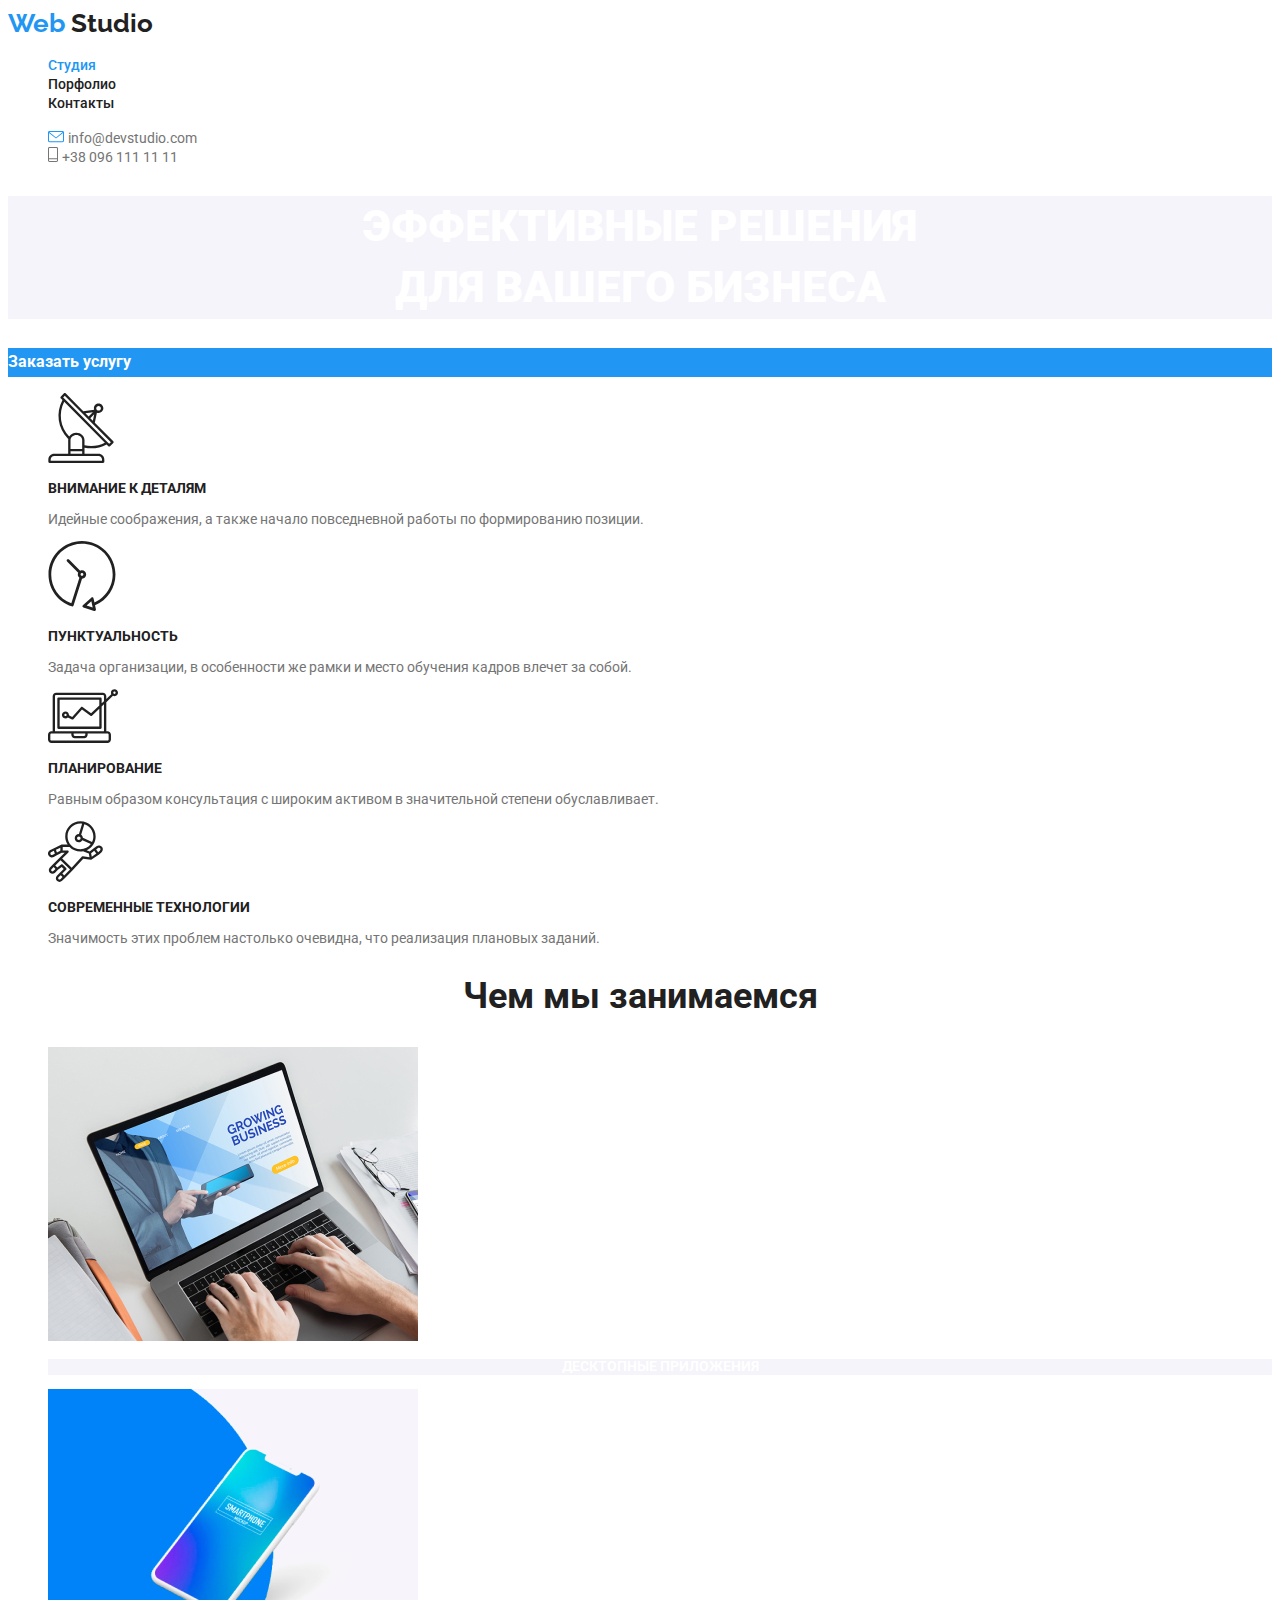
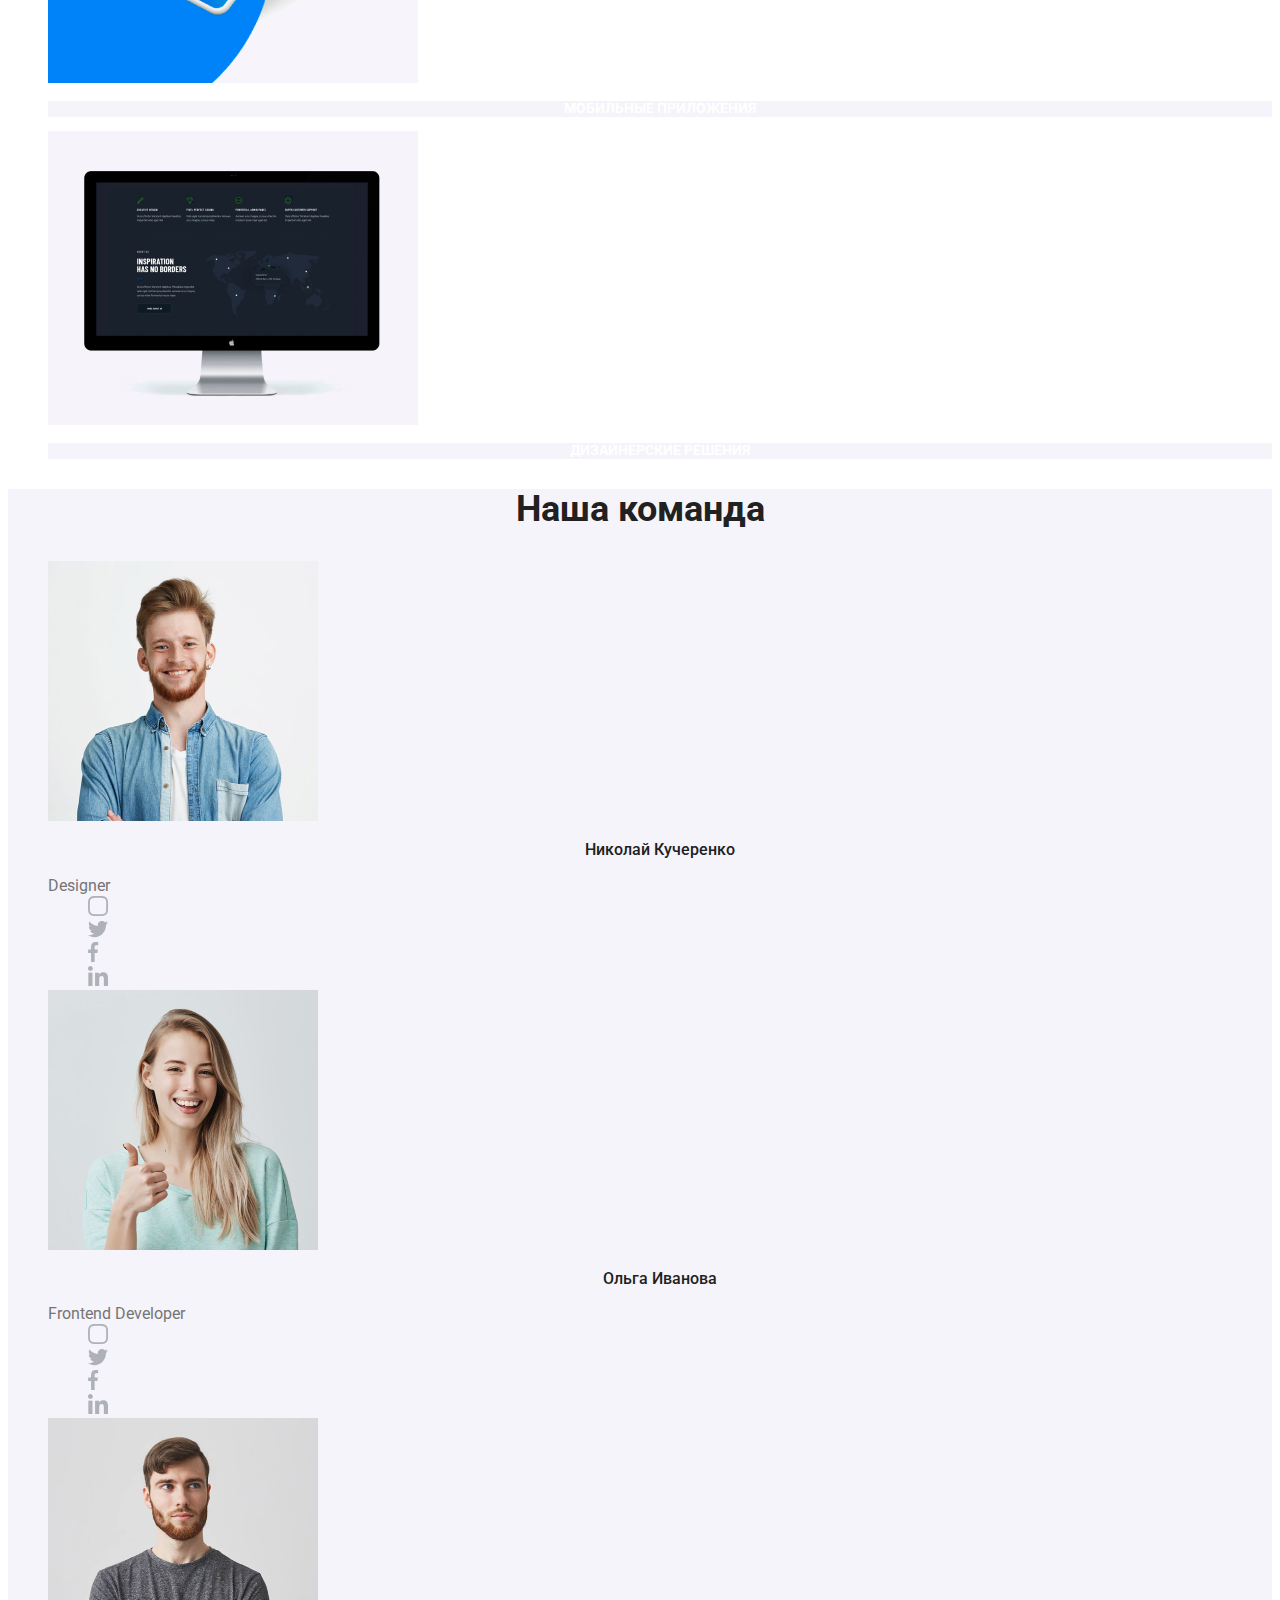
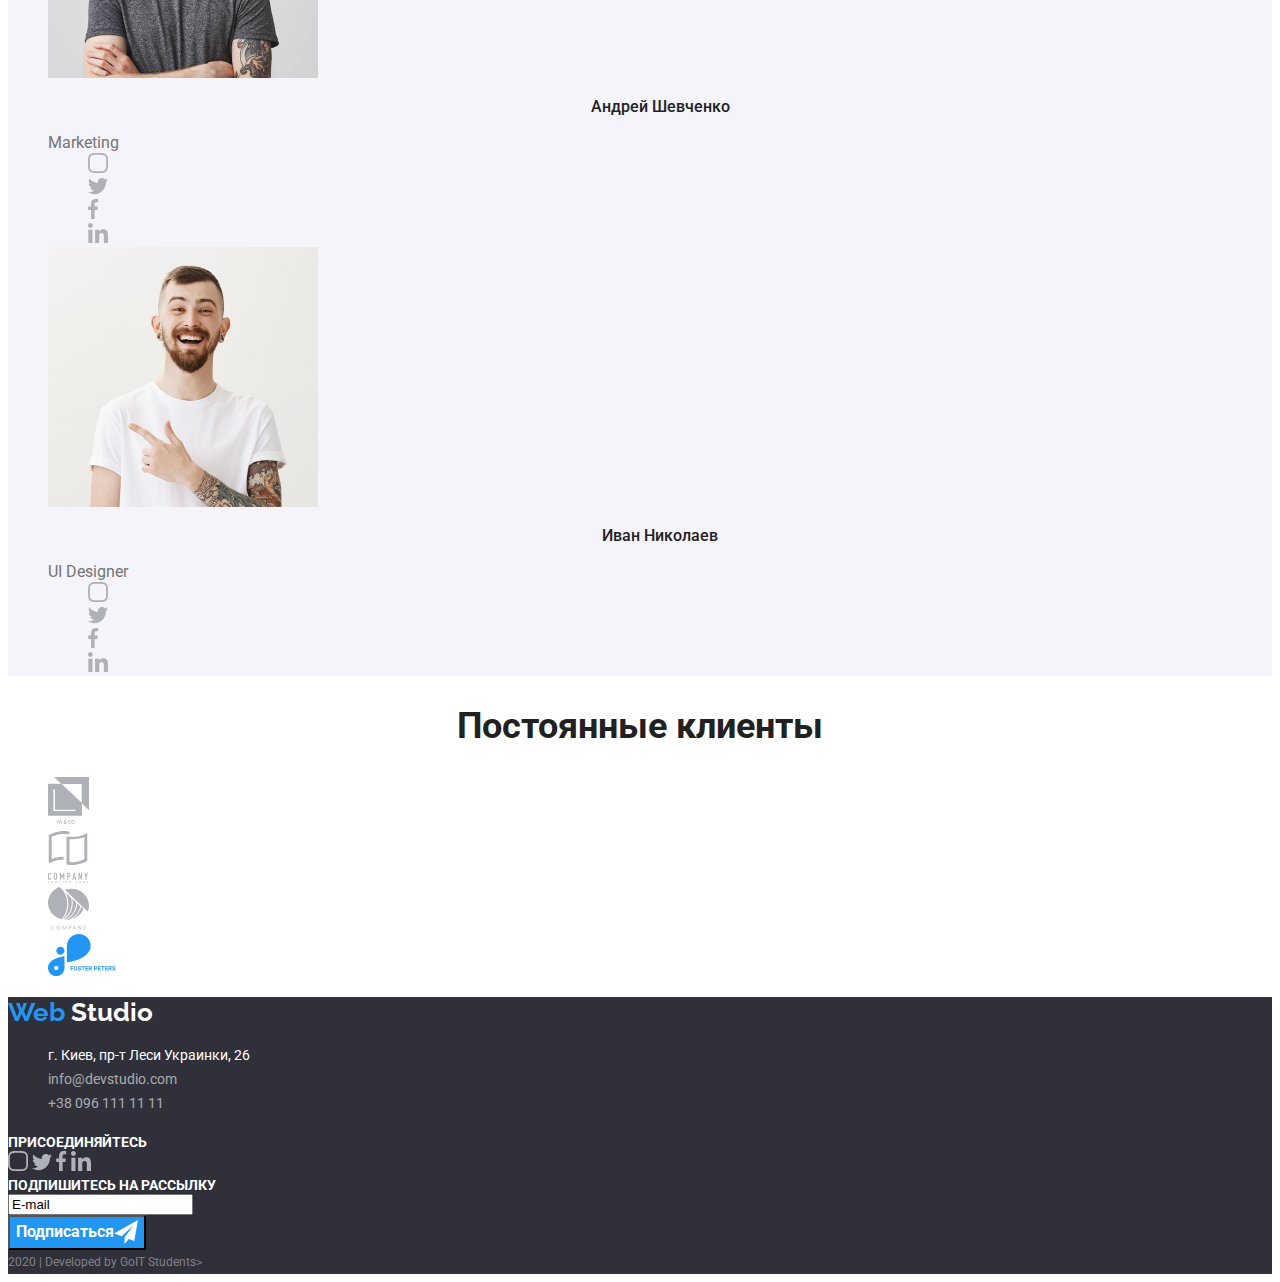
<file: index.html>
<!DOCTYPE html>
<html lang="ru">
  <head>
    <meta charset="UTF-8" />
    <meta name="viewport" content="width=device-width, initial-scale=1.0" />
    <title>Web Studio</title>
    <link href="https://fonts.googleapis.com/css2?family=Raleway:wght@700&family=Roboto:wght@400;500;700;900&display=swap" rel="stylesheet">
    <link rel="stylesheet" href="./css/styles.css">
  </head>
  <body>
    <header>
      <nav>
        <a href="/" class="logo">
          <span class="logo-web">Web</span>
          <span class="logo-studio">Studio</span>
        </a>
        <ul class="site-nav">
          <li><a href="" class="link current">Студия</a></li>
          <li><a href="./portfolio.html"
             class="link">Порфолио</a></li>
          <li><a href="" class="link">Контакты</a></li>
        </ul>
        <ul class="site-contacts">
          <li>
            <img src="image/mail.svg" alt="" />
            <a href="mailto:info@devstudio.com" class="link">info@devstudio.com</a>
          </li>
          <li>
            <img src="image/tel.svg" alt="" />
            <a href="tel:+380961111111" class="link">+38 096 111 11 11</a>
          </li>
        </ul>
      </nav>
    </header>
    <main>
      <section class="hero">
        <h1 class="hero-title">
          Эффективные решения <br />
          для вашего бизнеса
        </h1>
        <a href="" class="button">Заказать услугу</a>
      </section>
      <section class="section">
        <ul class="advantages-list">
          <li>
            <img src="image/station.svg" alt="" />
            <h3 class="advantages-list-title">Внимание к деталям</h3>
            <p class="advantages-text">
              Идейные соображения, а также начало повседневной работы по
              формированию позиции.
            </p>
          </li>
          <li>
            <img src="image/clock.svg" alt="" />
            <h3 class="advantages-list-title">Пунктуальность</h3>
            <p class="advantages-text">
              Задача организации, в особенности же рамки и место обучения кадров
              влечет за собой.
            </p>
          </li>
          <li>
            <img src="image/computer.svg" alt="" />
            <h3 class="advantages-list-title">Планирование</h3>
            <p class="advantages-text">
              Равным образом консультация с широким активом в значительной
              степени обуславливает.
            </p>
          </li>
          <li>
            <img src="image/rocketman.svg" alt="" />
            <h3 class="advantages-list-title">Современные технологии</h3>
            <p class="advantages-text">
              Значимость этих проблем настолько очевидна, что реализация
              плановых заданий.
            </p>
          </li>
        </ul>
      </section>
      <section class="section">
        <h2 class="section-title">Чем мы занимаемся</h2>
        <ul class="list">
          <li>
            <img src="image/1.jpg" alt="" />
            <h3 class="list-profilу">Десктопные приложения</h3>
          </li>
          <li>
            <img src="image/2.jpg" alt="" />
            <h3 class="list-profilу">Мобильные приложения</h3>
          </li>
          <li>
            <img src="image/3.jpg" alt="" />
            <h3 class="list-profilу">Дизайнерские решения</h3>
          </li>
        </ul>
      </section>
      <section class="section-comand">
        <h2 class="section-title">Наша команда</h2>
        <ul class="list">
          <li>
            <img src="image/team1.jpg" alt="" />
            <h3 class="list-comand">Николай Кучеренко</h3>
            <span class="comand-prof">Designer</span>
            <div>
              <ul>
                <li>
                  <a href=""><img src="image/inst.svg" alt="" /></a>
                </li>
                <li>
                  <a href=""><img src="image/twit.svg" alt="" /></a>
                </li>
                <li>
                  <a href=""><img src="image/face.svg" alt="" /></a>
                </li>
                <li>
                  <a href=""><img src="image/link.svg" alt="" /></a>
                </li>
              </ul>
            </div>
          </li>
          <li>
            <img src="image/team2.jpg" alt="" />
            <h3 class="list-comand">Ольга Иванова</h3>
            <span class="comand-prof">Frontend Developer</span>
            <div>
              <ul>
                <li>
                  <a href=""><img src="image/inst.svg" alt="" /></a>
                </li>
                <li>
                  <a href=""><img src="image/twit.svg" alt="" /></a>
                </li>
                <li>
                  <a href=""><img src="image/face.svg" alt="" /></a>
                </li>
                <li>
                  <a href=""><img src="image/link.svg" alt="" /></a>
                </li>
              </ul>
            </div>
          </li>
          <li>
            <img src="image/team3.jpg" alt="" />
            <h3 class="list-comand">Андрей Шевченко</h3>
            <span class="comand-prof">Marketing</span>
            <div>
              <ul>
                <li>
                  <a href=""><img src="image/inst.svg" alt="" /></a>
                </li>
                <li>
                  <a href=""><img src="image/twit.svg" alt="" /></a>
                </li>
                <li>
                  <a href=""><img src="image/face.svg" alt="" /></a>
                </li>
                <li>
                  <a href=""><img src="image/link.svg" alt="" /></a>
                </li>
              </ul>
            </div>
          </li>
          <li>
            <img src="image/team4.jpg" alt="" />
            <h3 class="list-comand">Иван Николаев</h3>
            <span class="comand-prof">UI Designer</span>
            <div>
              <ul>
                <li>
                  <a href=""><img src="image/inst.svg" alt="" /></a>
                </li>
                <li>
                  <a href=""><img src="image/twit.svg" alt="" /></a>
                </li>
                <li>
                  <a href=""><img src="image/face.svg" alt="" /></a>
                </li>
                <li>
                  <a href=""><img src="image/link.svg" alt="" /></a>
                </li>
              </ul>
            </div>
          </li>
        </ul>
      </section>
      <section class="section">
        <h2 class="section-title">Постоянные клиенты</h2>
        <div>
          <ul class="list">
            <li>
              <a href=""><img src="image/client1.svg" alt="" /></a>
            </li>
            <li>
              <a href=""><img src="image/client2.svg" alt="" /></a>
            </li>
            <li>
              <a href=""><img src="image/client3.svg" alt="" /></a>
            </li>
            <li>
              <a href=""><img src="image/client4.svg" alt="" /></a>
            </li>
          </ul>
        </div>
      </section>
    </main>
    <footer class="footer">
      <div>
        <a href="/" class="logo-foot">
          <span class="logo-web-foot">Web</span>
          <span class="logo-studio-foot">Studio</span>
        </a>
        <address>
          <ul>
            <li>
              <span class="footer-address">г. Киев, пр-т Леси Украинки, 26</span>
            </li>
            <li>
              <a href="mailto:info@devstudio.com" class="footer-link">info@devstudio.com</a>
            </li>
            <li>
              <a href="tel:+380961111111" class="footer-link">+38 096 111 11 11</a>
            </li>
          </ul>
        </address>
      </div>
      <div>
        <span class="footer-title">присоединяйтесь</span>
        <div>
          <a href=""><img src="image/inst.svg" alt="" /></a>
          <a href=""><img src="image/twit.svg" alt="" /></a>
          <a href=""><img src="image/face.svg" alt="" /></a>
          <a href=""><img src="image/link.svg" alt="" /></a>
        </div>
      </div>
      <div>
        <span class="footer-title">Подпишитесь на рассылку</span>
        <form action="/">
          <input type="text" name="/" value="E-mail" />
          <button class="button">
            Подписаться
            <img src="image/telegram.svg" alt="" />
          </button>
        </form>
      </div>
      <div>
        <a href="" class="copy">2020 | Developed by GoIT Students></a>
      </div>
    </footer>
  </body>
</html>
</file>
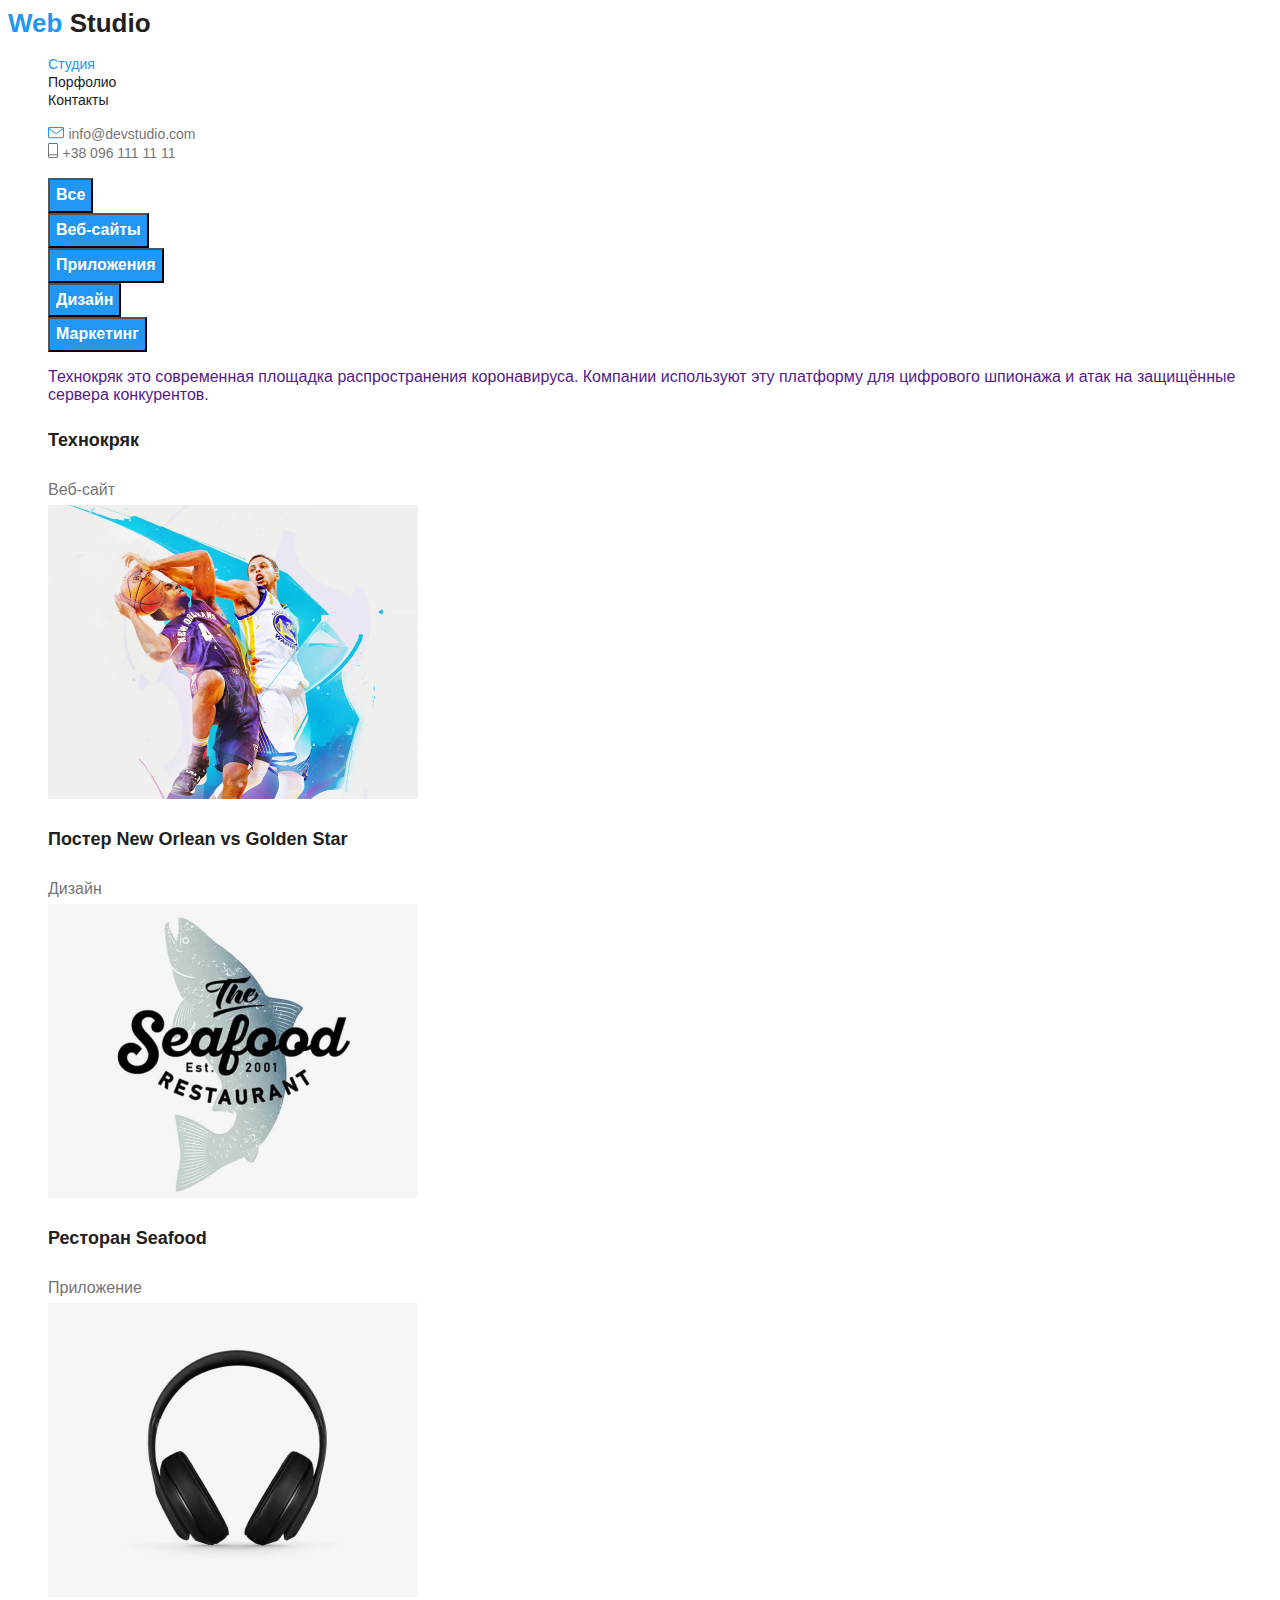
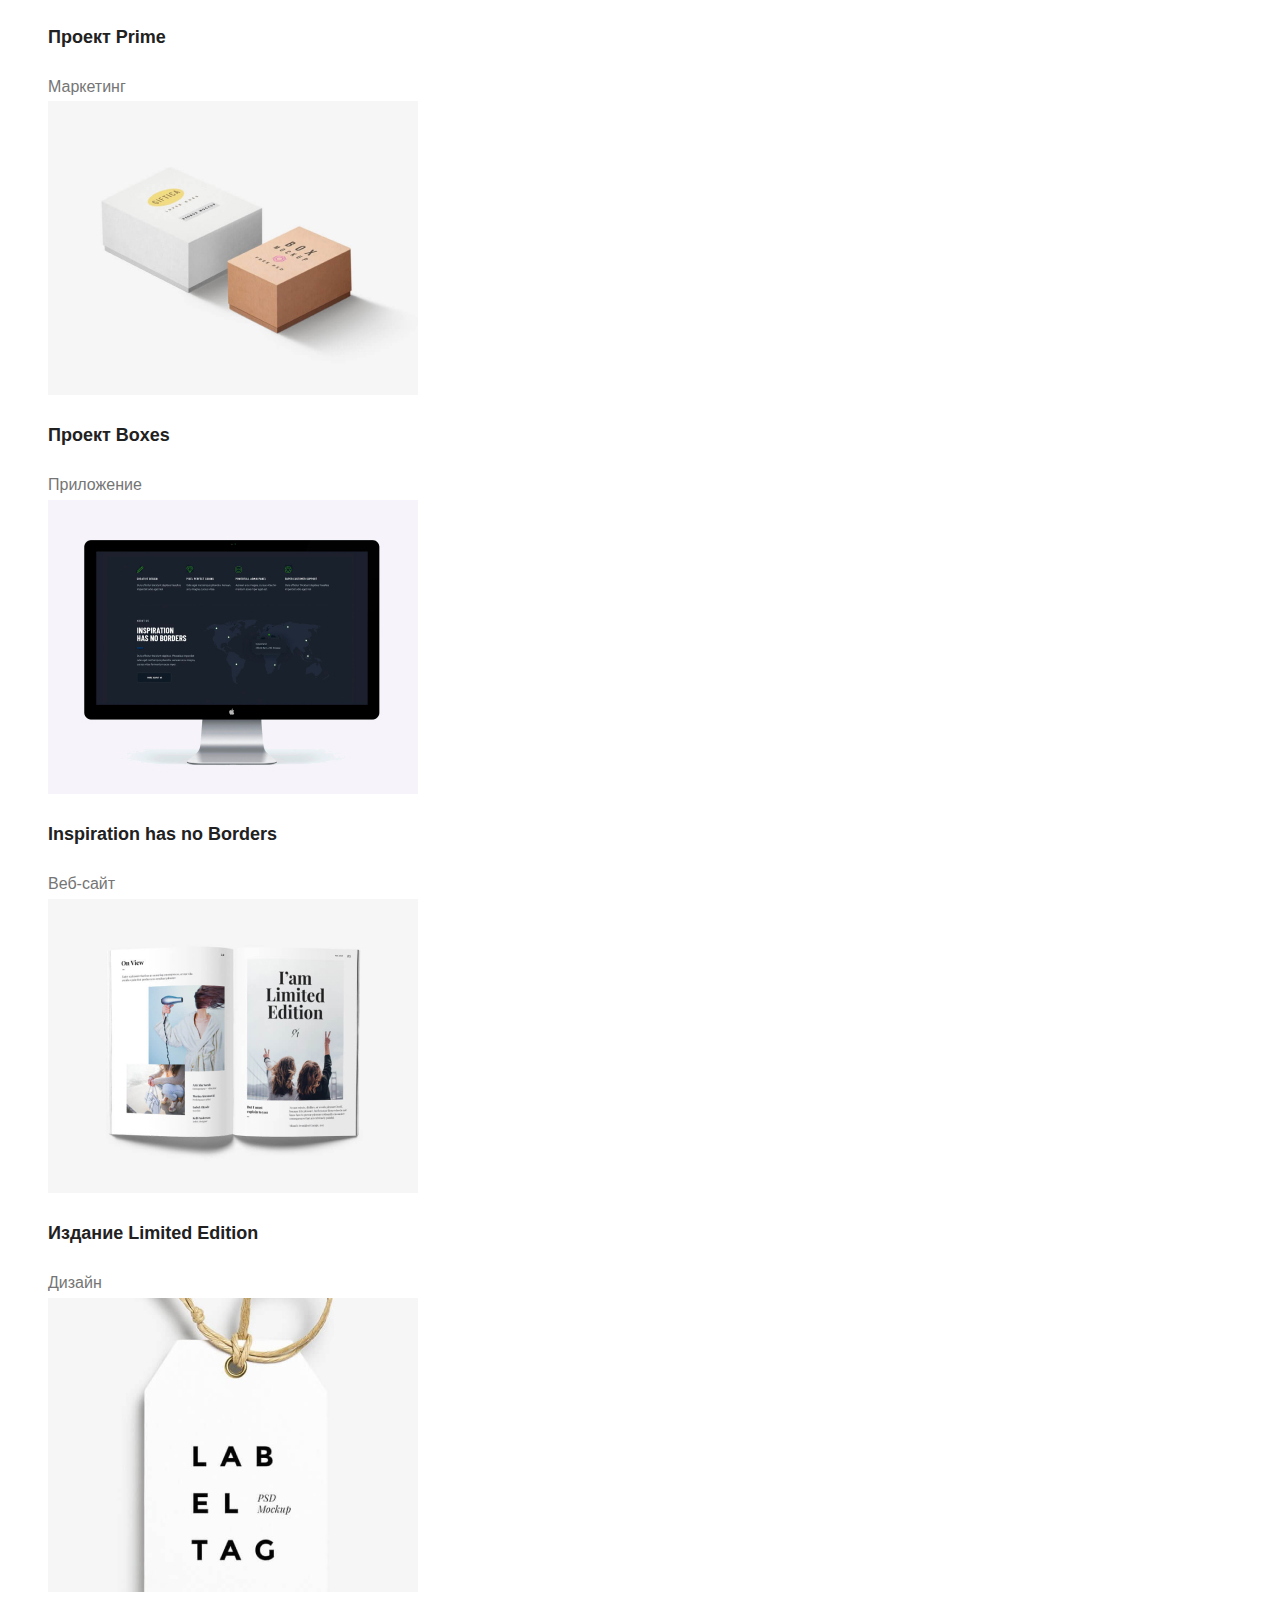
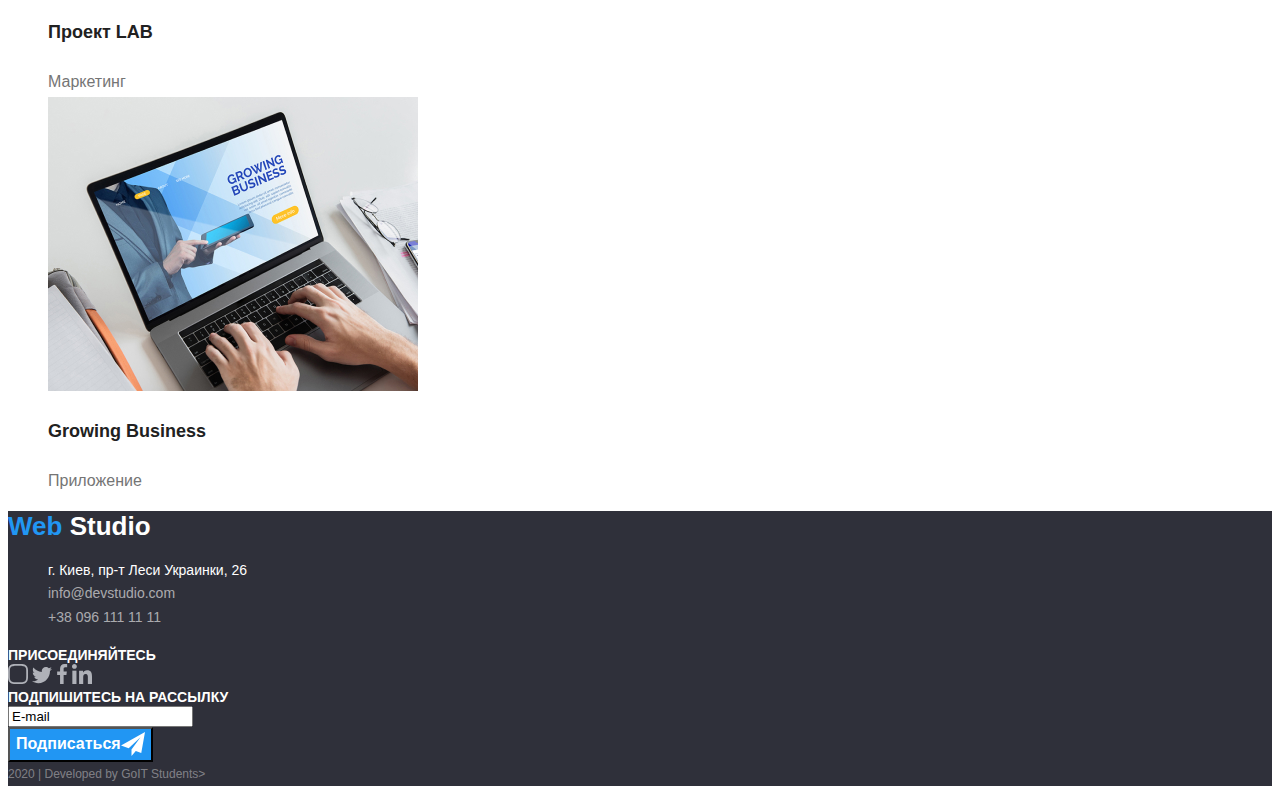
<file: portfolio.html>
<!DOCTYPE html>
<html lang="ru">
<head>
  <meta charset="UTF-8">
  <meta name="viewport" content="width=device-width, initial-scale=1.0">
  <title>Portfolio</title>
  <link rel="stylesheet" href="./css/styles.css">
</head>
<body>
  <header>
    <nav>
      <a href="/" class="logo">
        <span class="logo-web">Web</span>
        <span class="logo-studio">Studio</span>
      </a>
      <ul class="site-nav">
        <li><a href="" class="link current">Студия</a></li>
        <li><a href="./portfolio.html"
           class="link">Порфолио</a></li>
        <li><a href="" class="link">Контакты</a></li>
      </ul>
      <ul class="site-contacts">
        <li>
          <img src="image/mail.svg" alt="" />
          <a href="mailto:info@devstudio.com" class="link">info@devstudio.com</a>
        </li>
        <li>
          <img src="image/tel.svg" alt="" />
          <a href="tel:+380961111111" class="link">+38 096 111 11 11</a>
        </li>
      </ul>
    </nav>
  </header>
  <main>
      <ul>
      <li><button type="button" class="button">Все</button></li>
      <li><button type="button" class="button">Веб-сайты</button></li>
      <li><button type="button" class="button">Приложения</button></li>
      <li><button type="button" class="button">Дизайн</button></li>
      <li><button type="button" class="button">Маркетинг</button></li>
    </ul>
    <section>
      <ul>
        <li>
          <a href="" class="portfolio">
          <p>Технокряк это современная площадка распространения коронавируса. Компании используют эту платформу для цифрового шпионажа и атак на защищённые сервера конкурентов.</p>
          <h3 class="portfolio-title">Технокряк</h3>
        </a>
          <span class="portfolio-nav">Веб-сайт</span>
        </li>
        <li>
          <a href="" class="portfolio">
          <img src="image/project2.jpg" alt="" />
          <h3 class="portfolio-title">Постер New Orlean vs Golden Star</h3>
        </a>
          <span class="portfolio-nav">Дизайн</span>
        </li>
        <li>
          <a href="" class="portfolio">
          <img src="image/project3.jpg" alt="" />
          <h3 class="portfolio-title">Ресторан Seafood</h3>
        </a>
          <span class="portfolio-nav">Приложение</span>
        </li>
        <li>
          <a href="" class="portfolio">
          <img src="image/project4.jpg" alt="" />
          <h3 class="portfolio-title">Проект Prime</h3>
        </a>
          <span class="portfolio-nav">Маркетинг</span>
        </li>
        <li>
          <a href="" class="portfolio">
          <img src="image/project5.jpg" alt="" />
          <h3 class="portfolio-title">Проект Boxes</h3>
        </a>
          <span class="portfolio-nav">Приложение</span>
        </li>
        <li>
          <a href="" class="portfolio">
          <img src="image/project6.jpg" alt="" />
          <h3 class="portfolio-title">Inspiration has no Borders</h3>
        </a>
          <span class="portfolio-nav">Веб-сайт</span>
        </li>
        <li>
          <a href="" class="portfolio">
          <img src="image/project7.jpg" alt="" />
          <h3 class="portfolio-title">Издание Limited Edition</h3>
        </a>
          <span class="portfolio-nav">Дизайн</span>
        </li>
        <li>
          <a href="" class="portfolio">
          <img src="image/project8.jpg" alt="" />
          <h3 class="portfolio-title">Проект LAB</h3>
        </a>
          <span class="portfolio-nav">Маркетинг</span>
        </li>
        <li>
          <a href="" class="portfolio">
          <img src="image/project9.jpg" alt="" />
          <h3 class="portfolio-title">Growing Business</h3>
        </a>
          <span class="portfolio-nav">Приложение</span>
        </li>
      </ul>
    </section>
  </main>
  <footer class="footer">
    <div>
      <a href="/" class="logo-foot">
        <span class="logo-web-foot">Web</span>
        <span class="logo-studio-foot">Studio</span>
      </a>
      <address>
        <ul>
          <li>
            <span class="footer-address">г. Киев, пр-т Леси Украинки, 26</span>
          </li>
          <li>
            <a href="mailto:info@devstudio.com" class="footer-link">info@devstudio.com</a>
          </li>
          <li>
              <a href="tel:+380961111111" class="footer-link">+38 096 111 11 11</a>
            </li>
          </ul>
        </address>
      </div>
      <div>
        <span class="footer-title">присоединяйтесь</span>
        <div>
          <a href=""><img src="image/inst.svg" alt="" /></a>
          <a href=""><img src="image/twit.svg" alt="" /></a>
          <a href=""><img src="image/face.svg" alt="" /></a>
          <a href=""><img src="image/link.svg" alt="" /></a>
        </div>
      </div>
      <div>
        <span class="footer-title">Подпишитесь на рассылку</span>
        <form action="/">
          <input type="text" name="/" value="E-mail" />
          <button class="button">
            Подписаться
            <img src="image/telegram.svg" alt="" />
          </button>
        </form>
      </div>
      <div>
        <a href="" class="copy">2020 | Developed by GoIT Students></a>
      </div>
    </footer>
  </body>
</html>
</file>
<file: css/styles.css>
:root {
  --primary-text-color:  #757575;
  --title-text-color: #212121;
  --accent-color: #2196F3;
  --secondary-background-color: #F5F4FA;
}
body {
  background-color: #FFFFFF;
  color: var(--primary-text-color);
  font-family: Roboto, sans-serif;
  letter-spacing: 1.1;
  }
  /*cтиль логотипа*/
.logo {
  font-weight: 700;
  font-size: 26px;
  line-height: 1.2;
  font-family: Raleway, sans-serif;
  text-decoration: none;
  }
.logo-web{
  color: #2196F3;
}
.logo-studio {
  color: #212121;
}
/*сброс списка*/
  ul {
    list-style: none;
  }
  /*стиль навигации и навигации*/
.site-nav .link {
  color: var(--title-text-color);
  font-weight: 500;
  font-size: 14px;
  line-height: 1.14;
  text-decoration: none;
}
.site-nav .link:hover,
.site-nav .link:focus{
  color: var(--accent-color);
}
.site-nav .link.current {
  color: var(--accent-color);
}
.site-contacts .link {
  color: var(--primary-text-color)
  font-weight: 500;
  font-size: 14px;
  line-height: 1.14;
  text-decoration: none;
}
.site-contacts .link:hover,
.site-contacts .link:focus{
  color: var(--accent-color)
}
/*секция hero*/
.hero .hero-title {
  background-color: var(--secondary-background-color);
  color: #FFFFFF;
  font-weight: 900;
  font-size: 44px;
  line-height: 1.4;
  text-align: center;
  text-transform: uppercase;
}
/*заголовки в секциях*/
.section-title {
  color: var(--title-text-color);
  font-weight: 700;
  font-size: 36px;
  line-height: 1.16;
  text-align: center;
  letter-spacing: 1.2;
}
/*секция преимудеств*/
.advantages-list-title {
  color: var(--title-text-color);
  font-weight: 700;
  font-size: 14px;
  line-height: 1.14;
  text-transform: uppercase;
}
.advantages-text {
font-size: 14px;
line-height: 1.7x;
}
/*секция профиля*/
.list-profilу {
  color: #FFFFFF;
  background-color: var(--secondary-background-color);
  font-weight: 700;
  font-size: 14px;
  line-height: 1.14;
  text-align: center;
  text-transform: uppercase;
}
/*секция команды*/
.section-comand {
  background-color: var(--secondary-background-color);
}
.list-comand {
  color: var(--title-text-color);
  font-weight: 500;
  font-size: 16px;
  line-height: 1.18;
  text-align: center;
  letter-spacing: 1.2;
}
.comand-prof {
  font-size: 16px;
  line-height: 1.18;
}
/*кнопка*/
.button {
  color: #FFFFFF;
  background-color: var(--accent-color);
  font-family: inherit;
  font-weight: bold;
  font-size: 16px;
  line-height: 1.8;
  display: flex;
  align-items: center;
  text-align: center;
  letter-spacing: 1.9;
  text-decoration: none;
}
/*footer*/
.footer {
  background-color: #2F303A;;
}
/*footer logo*/
.logo-foot {
  font-weight: 700;
  font-size: 26px;
  line-height: 1.2;
  font-family: Raleway, sans-serif;
  text-decoration: none;
  }
.logo-web-foot{
  color: #2196F3;
}
.logo-studio-foot {
  color:#FFFFFF;
}
.footer-address {
  color: #FFFFFF;
  font-style: normal;
  font-size: 14px;
  line-height: 1.7;
}
.footer-link {
  color: rgba(255, 255, 255, 0.6);
  font-style: normal;
  font-weight: normal;
  font-size: 14px;
  line-height: 1.7;
  text-decoration: none;
}
.footer-title{
  color: #FFFFFF;
  font-weight: 700;
  font-size: 14px;
  line-height: 1.1;
  text-transform: uppercase;
  }
.copy {
  color: rgba(255, 255, 255, 0.4);
  font-weight: normal;
  font-size: 12px;
  line-height: 2;
  text-align: center;
  text-decoration: none;
}
/* portfolio*/
.portfolio-title {
  color: var(--title-text-color);
  font-weight: 700;
  font-size: 18px;
  line-height: 2;
}
.portfolio-nav {
  font-size: 16px;
  line-height: 1.8;
}
.portfolio {
  text-decoration: none;
}
/*остновной цвет текста
color: #757575;*/

/*цвет заголовков color: #212121;*/
/* цвет страницы Background #E5E5E5*/
/* вторичный цвет фона #F5F4FA*/
/* цвет футер текста  #FFFFFF +  rgba(255, 255, 255, 0.6); = почта + тел + подпись нижней строки*/
</file>
